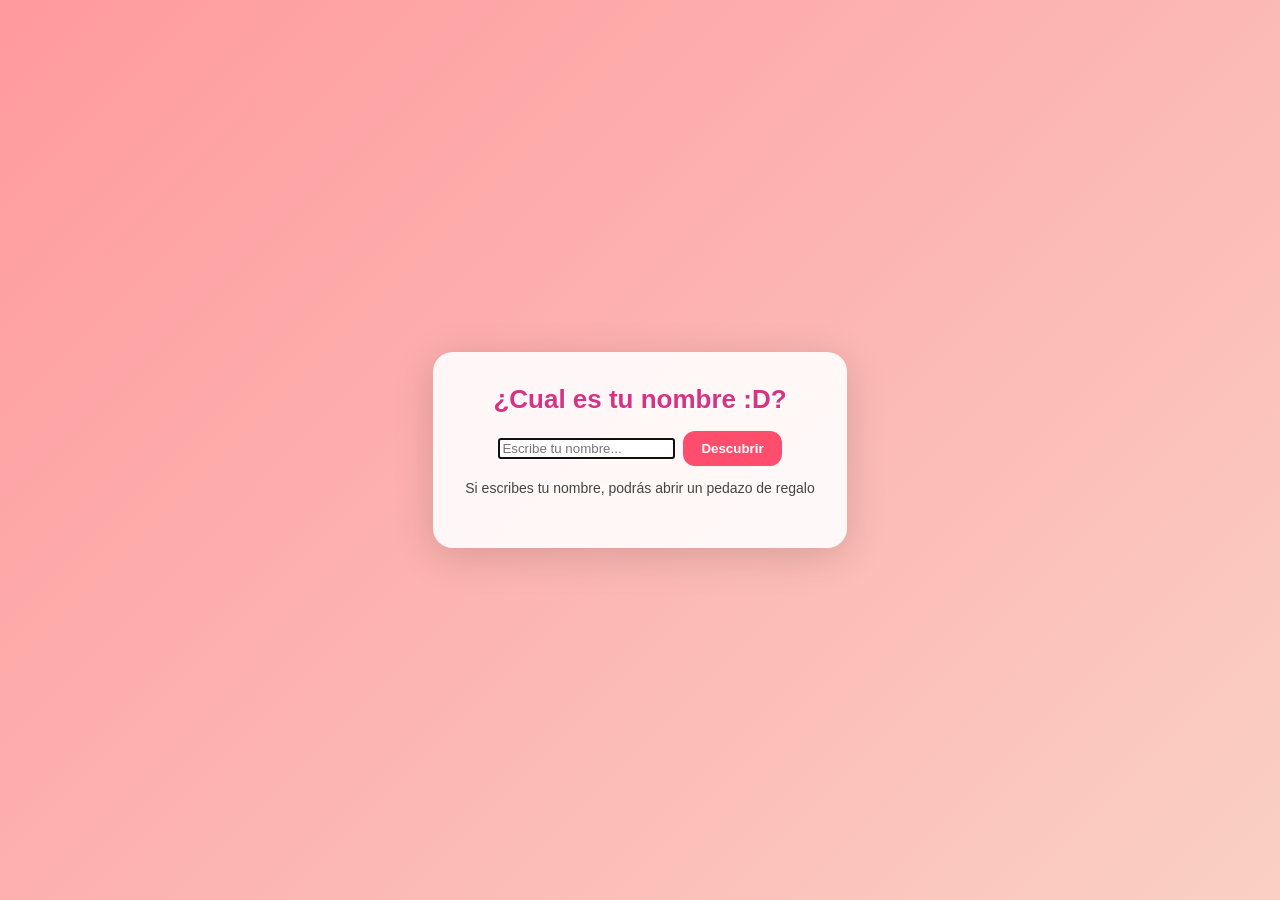
<file: lol.html>
<!doctype html>
<html lang="es">
<head>
  <meta charset="utf-8" />
  <meta name="viewport" content="width=device-width,initial-scale=1" />
  <title> Regalo </title>
  <style>
    body{
      font-family: 'Comic Sans MS', cursive, sans-serif;
      background: linear-gradient(135deg, #ff9a9e 0%, #fad0c4 100%);
      display:flex;align-items:center;justify-content:center;min-height:100vh;margin:0;
    }
    .card{
      background:rgba(255,255,255,0.9);
      border-radius:20px;
      padding:32px;
      box-shadow:0 8px 40px rgba(0,0,0,0.15);
      text-align:center;
      animation: pop 0.6s ease;
      max-width:400px;
    }
    @keyframes pop{from{transform:scale(0.7);opacity:0;}to{transform:scale(1);opacity:1;}}
    h1{margin:0 0 16px;font-size:26px;color:#d63384;text-shadow:1px 1px 0 #fff}
    .row{display:flex;gap:8px;align-items:center;justify-content:center;margin-bottom:14px}
    input[type="text"]{
      flex:1;
      padding:10px 12px;
      border-radius:12px;
      border:2px solid #d63384;
      font-size:16px;
      outline:none;
      transition:border-color .2s;
    }
    input[type="text"]:focus{border-color:#ff4d6d;}
    button{
      padding:10px 18px;
      border-radius:12px;
      border:0;
      background:#ff4d6d;
      color:white;
      font-weight:700;
      cursor:pointer;
      transition:background .2s,transform .1s;
    }
    button:hover{background:#d63384;}
    button:active{transform:scale(0.95);}
    .hint{color:#444;font-size:14px;margin-bottom:16px}
    .gift{font-size:60px;cursor:pointer;transition:transform .2s;}
    .gift:hover{transform:scale(1.2);}
    .result{margin-top:20px;}
    .result img{max-width:100%;border-radius:12px;display:none;box-shadow:0 6px 20px rgba(0,0,0,0.2)}
  </style>
</head>
<body>
  <div class="card">
    <h1> ¿Cual es tu nombre :D? </h1>
    <div class="row">
      <input id="nameInput" placeholder="Escribe tu nombre..." autofocus />
      <button id="checkBtn">Descubrir</button>
    </div>
    <div class="hint">Si escribes tu nombre, podrás abrir un pedazo de regalo </div>

    <div id="giftContainer" style="display:none;">
      <div class="gift" id="gift">🎁</div>
    </div>

    <div class="result">
      <img id="imgMarta" src="dedo.jpg" height = "100%" width = "50%" alt="Sorpresa Marta" />
      <img id="imgOtro" src="pulgar.jpeg" alt="Sorpresa Otro" />
    </div>

    <audio id="soundMarta" src="rock.mp3"></audio>
    <audio id="soundOtro" src="bien.mp3"></audio>
  </div>

  <script>
    const input = document.getElementById('nameInput');
    const btn = document.getElementById('checkBtn');
    const giftContainer = document.getElementById('giftContainer');
    const gift = document.getElementById('gift');
    const imgM = document.getElementById('imgMarta');
    const imgO = document.getElementById('imgOtro');
    const sndM = document.getElementById('soundMarta');
    const sndO = document.getElementById('soundOtro');

    let isMarta = false;

    function resetAll(){
      imgM.style.display = 'none';
      imgO.style.display = 'none';
      sndM.pause(); sndM.currentTime=0;
      sndO.pause(); sndO.currentTime=0;
    }

    btn.addEventListener('click',()=>{
      const name = input.value.trim().toLowerCase();
      resetAll();
      giftContainer.style.display = 'block';
      isMarta = (name === 'marta');
      if(isMarta){
        alert('Toma tu regalo');
      } else {
        alert('Toma un regalo pa ti guap@');
      }
    });

    gift.addEventListener('click',()=>{
      resetAll();
      if(isMarta){
        imgM.style.display = 'block';
        sndM.play().catch(()=>{});
      } else {
        imgO.style.display = 'block';
        sndO.play().catch(()=>{});
      }
    });

    input.addEventListener('keydown', (e)=>{ if(e.key === 'Enter') btn.click(); });
    resetAll();
  </script>
</body>
</html>
</file>
